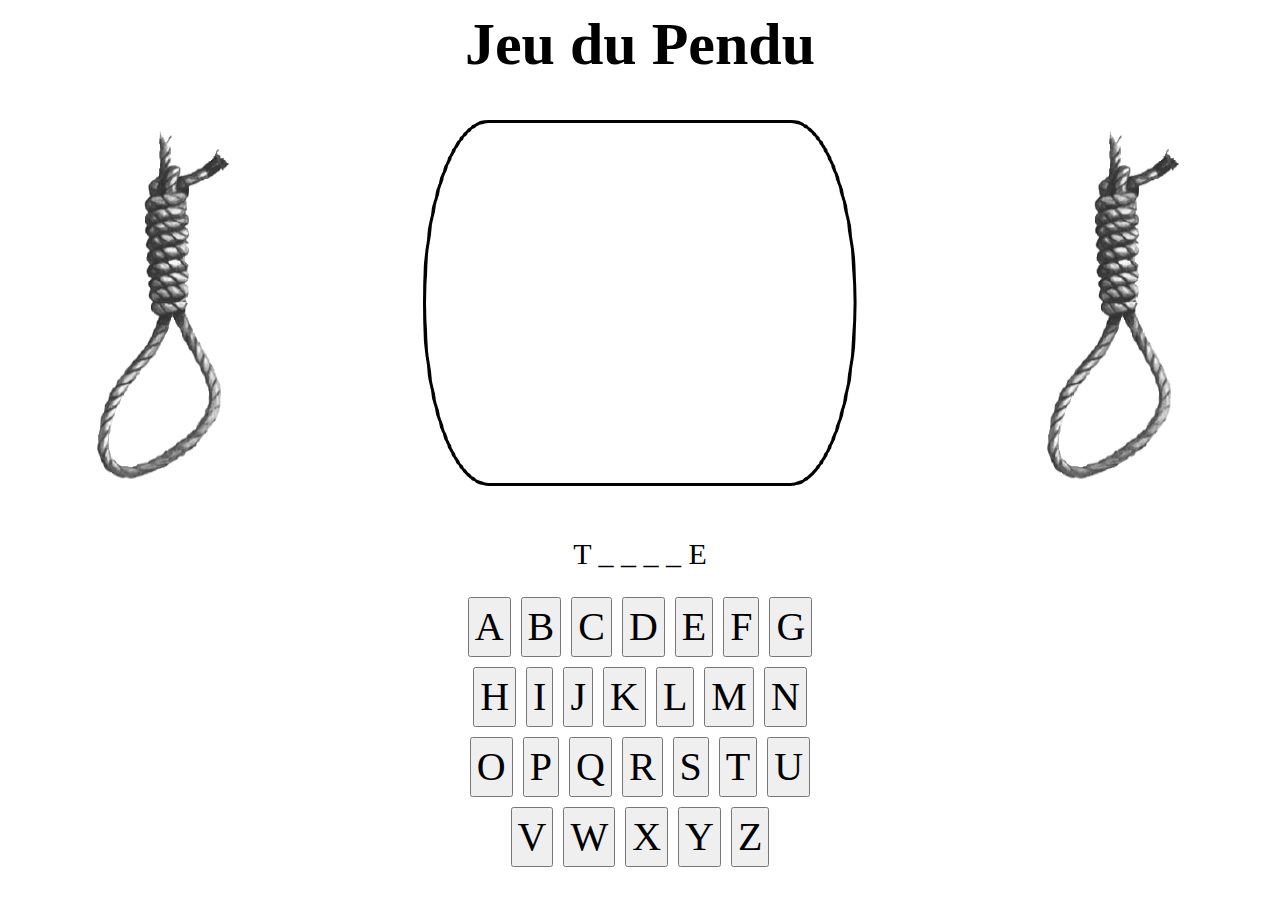
<file: JS_Pendu/index.html>
<!DOCTYPE html>
<html lang="fr-FR">
<head>
    <meta charset="UTF-8">
    <meta name="viewport" content="width=device-width, initial-scale=1.0">
    <title>Jeu du Pendu</title>

    <link rel="stylesheet" href="style/normalize.css">
    <link rel="stylesheet" href="style/main.css">
</head>
<body onload="init()">

 <!-------------------------------Etape 1 -------------------------------------------
    préparer mon Template HTML avec quelques blocs distincts dont :
    - un titre h1
    - le mot secret
    - message flash 
    - clavier virtuel 

    Pour etape 2 :
    - charger et afficher un string provenant du javascript
---------------------------------------------------------------------------------->  

<h1>Jeu du Pendu</h1>
<div class="bodyUp">
        <img src="image/corde0.gif" alt="La corde du pendu">

        <!-- Faire progresser l'image de la corde en fonction du nombre d'erreur de choix de lettre -->
        <img id="cordeImage" src="image/p0.gif" alt="Image du pendu">

        <img src="image/corde0.gif" alt="La corde du pendu">
    </div> 
   
<!-- Le mot secret -->
<div class="jeu">
    <span id="jeu"></span> 
</div>
<!-- afficher le mot à trouver -->
<p id="motAffiche"></p>


<!-- le clavier virtuel -->
<section class="container">
    <button id="bouton-A" onclick="choisirLettre('A')" type="button">A</button>
    <button id="bouton-B" onclick="choisirLettre('B')" type="button">B</button>
    <button id="bouton-C" onclick="choisirLettre('C')" type="button">C</button>
    <button id="bouton-D" onclick="choisirLettre('D')" type="button">D</button>
    <button id="bouton-E" onclick="choisirLettre('E')" type="button">E</button>
    <button id="bouton-F" onclick="choisirLettre('F')" type="button">F</button>
    <button id="bouton-G" onclick="choisirLettre('G')" type="button">G</button>
</section>
<section class="container">
    <button id="bouton-H" onclick="choisirLettre('H')" type="button">H</button>
    <button id="bouton-I" onclick="choisirLettre('I')" type="button">I</button>
    <button id="bouton-J" onclick="choisirLettre('J')" type="button">J</button>
    <button id="bouton-K" onclick="choisirLettre('K')" type="button">K</button>
    <button id="bouton-L" onclick="choisirLettre('L')" type="button">L</button>
    <button id="bouton-M" onclick="choisirLettre('M')" type="button">M</button>
    <button id="bouton-N" onclick="choisirLettre('N')" type="button">N</button>
</section>
<section class="container">
    <button id="bouton-O" onclick="choisirLettre('O')" type="button">O</button>
    <button id="bouton-P" onclick="choisirLettre('P')" type="button">P</button>
    <button id="bouton-Q" onclick="choisirLettre('Q')" type="button">Q</button>
    <button id="bouton-R" onclick="choisirLettre('R')" type="button">R</button>
    <button id="bouton-S" onclick="choisirLettre('S')" type="button">S</button>
    <button id="bouton-T" onclick="choisirLettre('T')" type="button">T</button>
    <button id="bouton-U" onclick="choisirLettre('U')" type="button">U</button>
</section>
<section class="container">
    <button id="bouton-V" onclick="choisirLettre('V')" type="button">V</button>
    <button id="bouton-W" onclick="choisirLettre('W')" type="button">W</button>
    <button id="bouton-X" onclick="choisirLettre('X')" type="button">X</button>
    <button id="bouton-Y" onclick="choisirLettre('Y')" type="button">Y</button>
    <button id="bouton-Z" onclick="choisirLettre('Z')" type="button">Z</button>
</section>

<div id="console"></div>

<script src="javascript/Dico.js"></script>
<script src="javascript/main.js"></script>

</body>
</html>
</file>
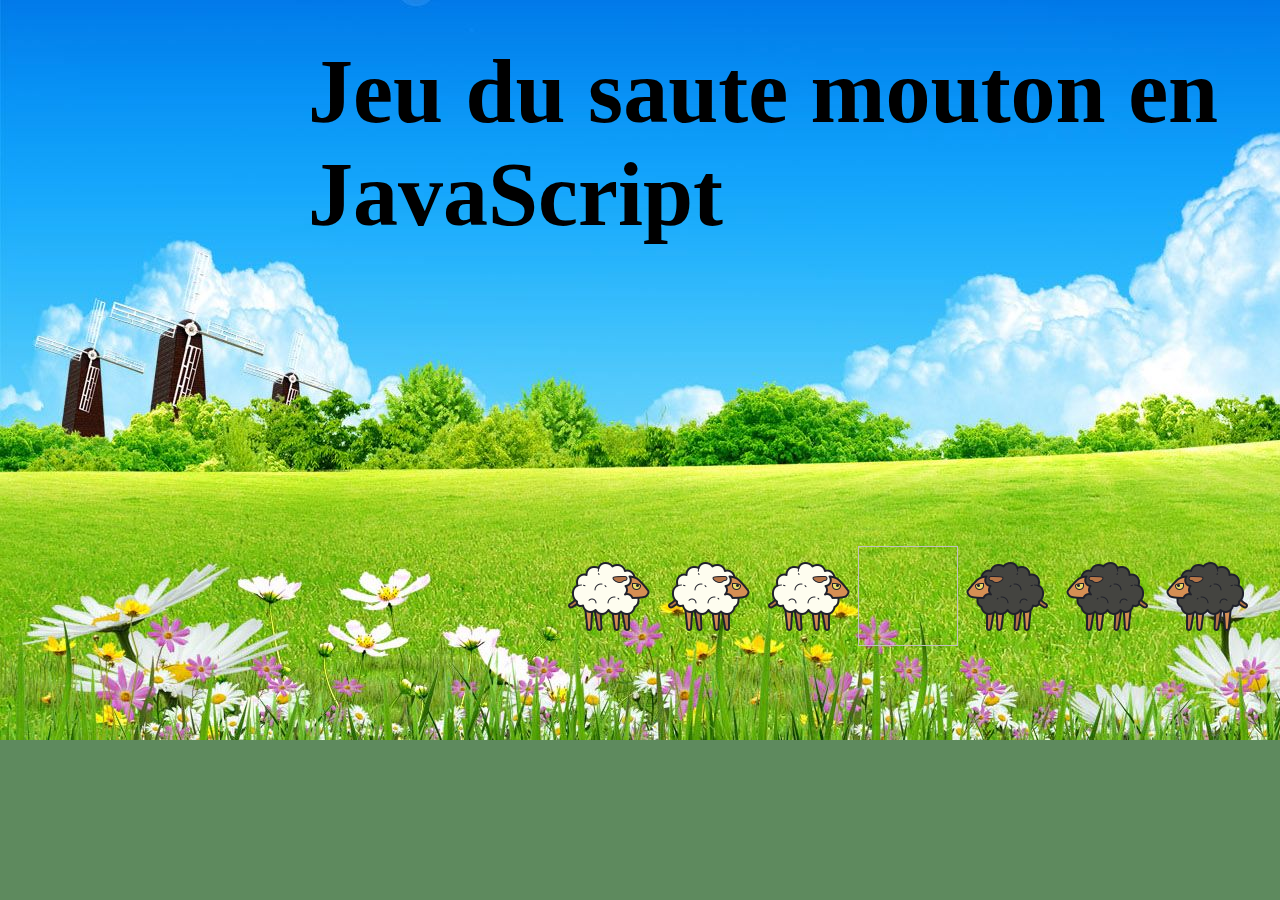
<file: JS_Mouton/view/mouton.html>
<!DOCTYPE html>
<html lang="fr-FR">
<head>
    <meta charset="UTF-8">
    <meta name="viewport" content="width=device-width, initial-scale=1.0">
    <title>Jeu du mouton</title>
    <link rel="stylesheet" href="../style/mouton.css">
</head>

<body id="background">
    <h1 id="titreH1">Jeu du saute mouton en JavaScript</h1>






    
    <script src="../javascript/mouton.js"></script>
</body>
</html>
</file>
<file: JS_Pendu/style/main.css>
.test {
    border: 1px black solid;
}
 /* Pour initialiser la page en vert " mais c'est moche ! "
 
 body {
    background-color: rgb(63, 172, 26);
 }
    */
h1 {
    display: flex;
    justify-content: center;
    font-size: 60px;
    margin-top: 10px;
}
.bodyUp {
    display: flex;
    justify-content: space-around;
    margin-bottom: 20px;
}
.container {
    display: flex;
    justify-content: center;
    font-size: 50px;
}
button {
    font-size: 40px;
    padding: 5px;
    margin: 5px;
}
#jeu, #motAffiche{
    display: flex;
    justify-content: center;
    margin-bottom: 20px;
    font-size: 30px;
}

/* Ajoutez le style pour griser les boutons désactivés */
.lettre-desactive:disabled {
    color: rgb(90, 6, 6);
}
</file>
<file: JS_Mouton/style/mouton.css>
h1 {
    font-size: 90px;
    margin-left: 300px;
    margin-top: 40px;
}
#plateauDeJeu {
    display: flex;
    flex-direction: row;
    width: 700px;
    height: 100px;
    margin-top: 300px;
    margin-left: 550px;
   
}
.image {
    width: 100px;
    height: 100px;
    
}

#background {
    background-image: url("../img/prairie1.jpg") ;
    background-repeat: no-repeat;
    background-color: rgb(94, 138, 94);
    
    
}
</file>
